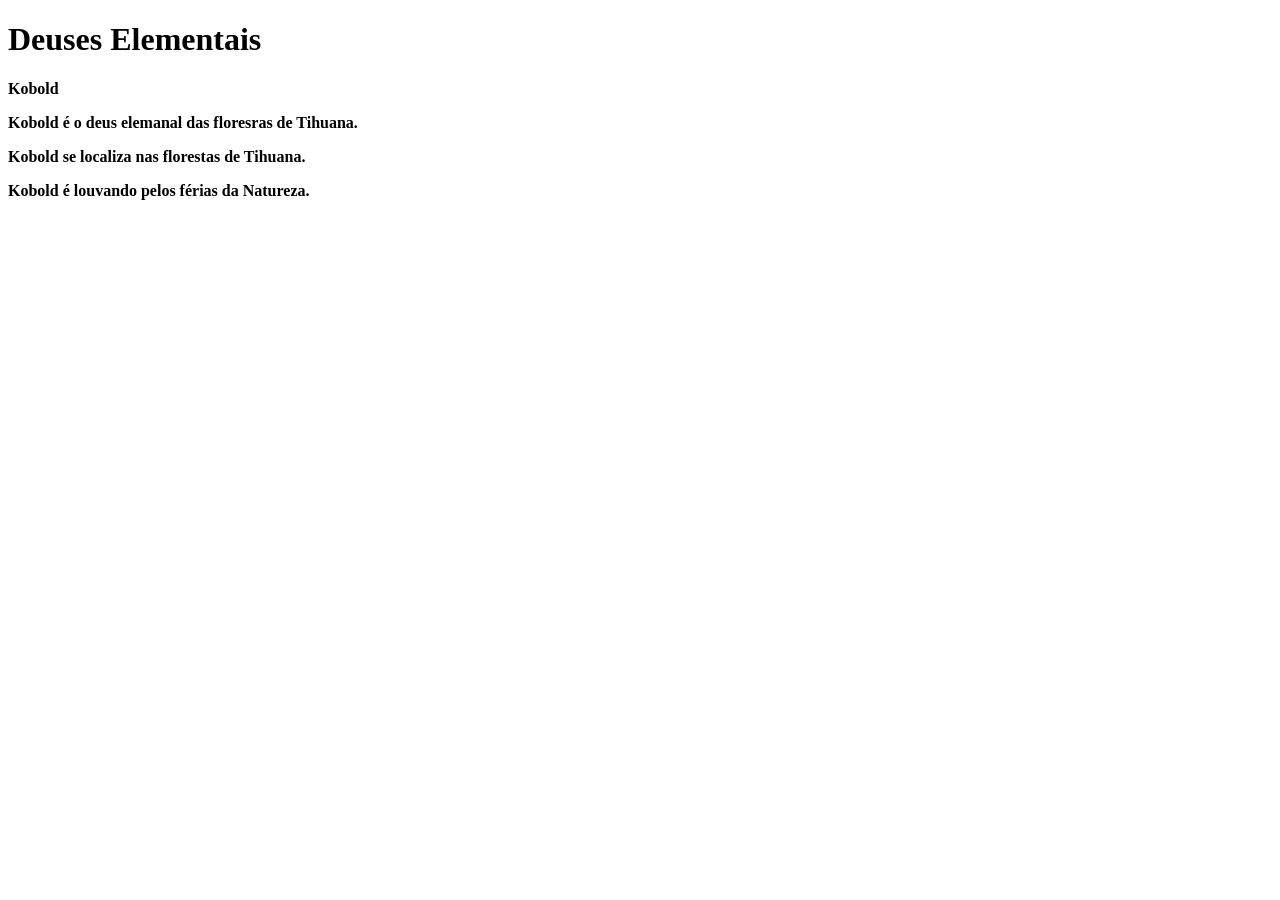
<file: Deus-Elementais.html>
<!DOCTYPE html>
<html lang="en">
<head>
    <meta charset="UTF-8">
    <meta name="viewport" content="width=device-width, initial-scale=1.0">
    <title>Document</title>
</head>
<body>

    <h1><strong>Deuses Elementais</strong></h1>
    <p><strong>Kobold<strong></p>
    <p>Kobold é o deus elemanal das floresras de Tihuana.</p>
    <p>Kobold se localiza nas florestas de Tihuana.</p>
    <p>Kobold é louvando pelos férias da Natureza.</p>

</body>
</html>
</file>
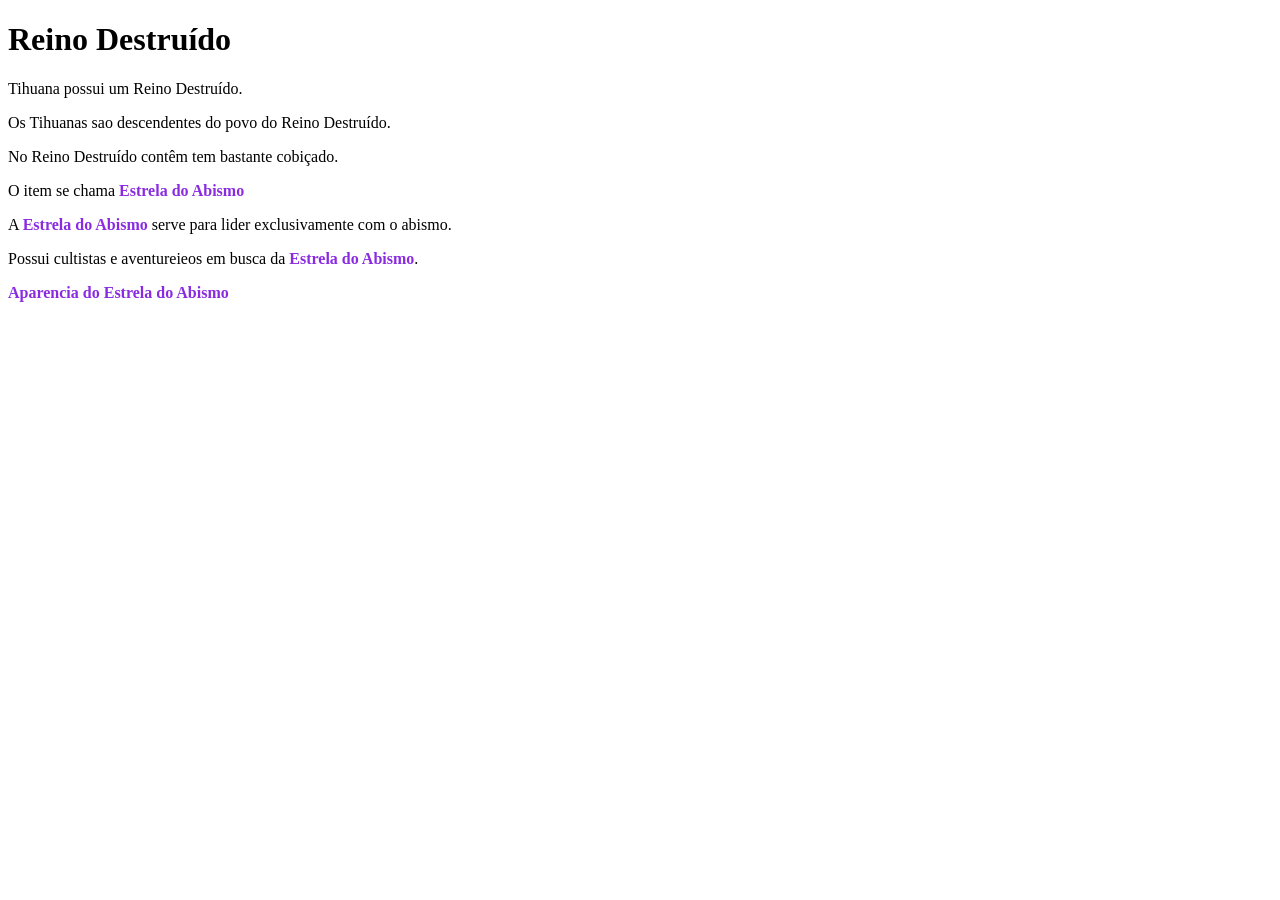
<file: Reino-Destruído.html>
<!DOCTYPE html>
<html lang="en">
<head>
    <link rel="stylesheet" href="style.css">
    <meta charset="UTF-8">
    <meta name="viewport" content="width=device-width, initial-scale=1.0">
    <title>Reino Destruído</title>
</head>

<html> 
<body>
<h1><strong>Reino Destruído</strong></h1>
<p>Tihuana possui um Reino Destruído.</p>
<p>Os Tihuanas sao descendentes do povo do Reino Destruído.</p>
<p>No Reino Destruído contêm tem bastante cobiçado.</p>
<p>O item se chama <strong><span>Estrela do Abismo</span></strong></p>
<p>A <strong><span>Estrela do Abismo</span></strong> serve para lider exclusivamente com o abismo.</p>
<p>Possui cultistas e aventureieos em busca da <strong><span>Estrela do Abismo</span></strong>.</p>
<p><strong><span>Aparencia do Estrela do Abismo</span></strong></p>
</body>
</html>
</file>
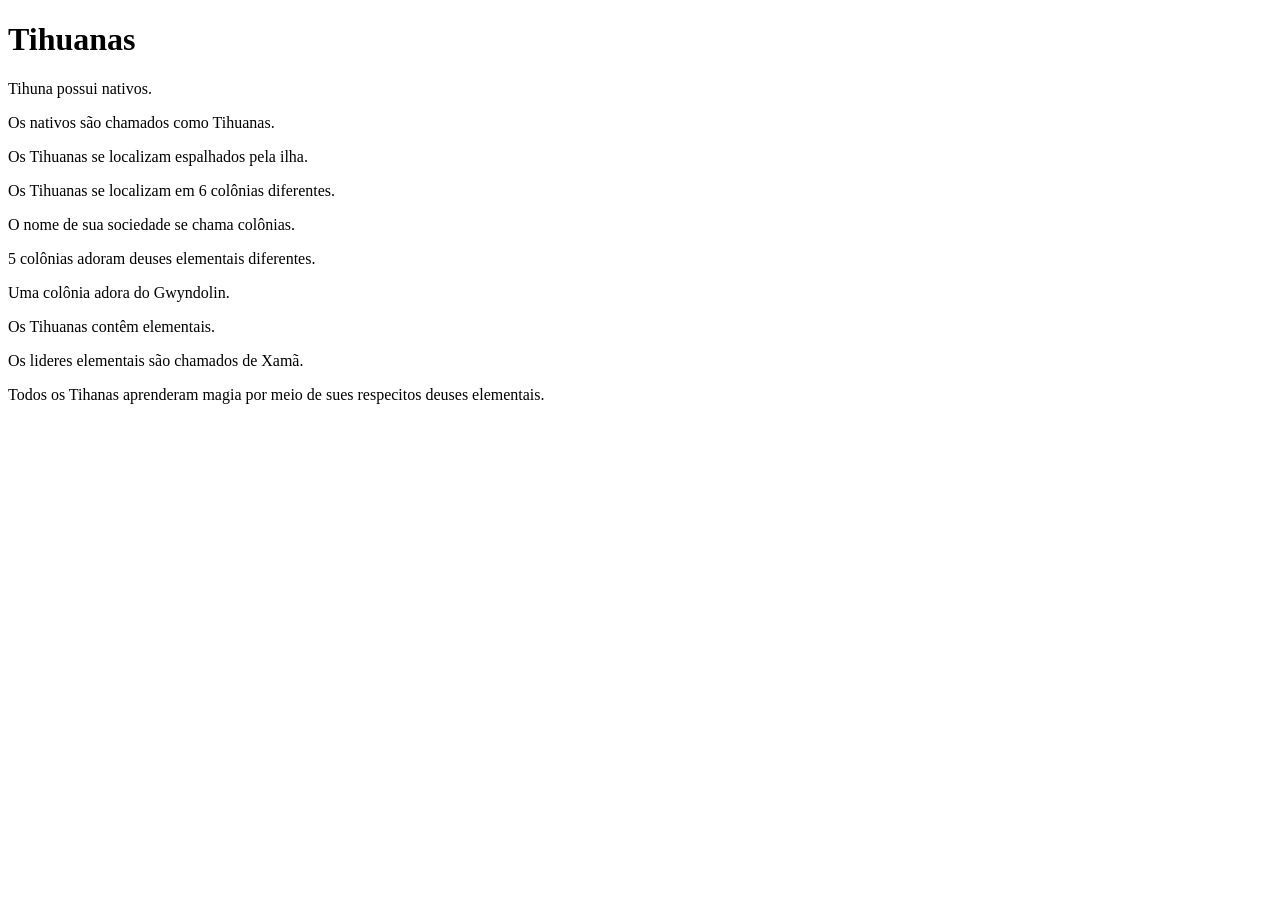
<file: Tihuanas.html>
<!DOCTYPE html>
<html lang="en">
<head>

<head>
    <link rel="stylesheet" href="style.css">
    <meta charset="UTF-8">
    <meta name="viewport" content="width=device-width, initial-scale=1.0">
    <title>Tihuanas</title>
</head>

<html>
<body> 
<h1><strong>Tihuanas</strong></h1>
<p>Tihuna possui nativos. </p>
<p>Os nativos são chamados como Tihuanas. </p>
<p>Os Tihuanas se localizam espalhados pela ilha. </p>
<p>Os Tihuanas se localizam em 6 colônias diferentes. </p>
<p>O nome de sua sociedade se chama colônias. </p>
<p>5 colônias adoram deuses elementais diferentes.</p>
<p>Uma colônia adora do Gwyndolin.</p>
<p>Os Tihuanas contêm elementais.</p>
<p>Os lideres elementais são chamados de Xamã.</p>
<p>Todos os Tihanas aprenderam magia por meio de sues respecitos deuses elementais.</p>
</body> 
</html>
</file>
<file: style.css>
body{
    background-color:
    font-family: Arial, sans-serif;

}

P{
    background-color:
}

span{
    background-color: rgb(255, 255, 255);
    color: blueviolet;
}

.container{
    perspective: 800px;
}

.container p {
    transition: transform 0.6s ease;
    transform-style: preserve-3d;
}

.container p:hover {
    transform: rotateY(45deg);
}
</file>
